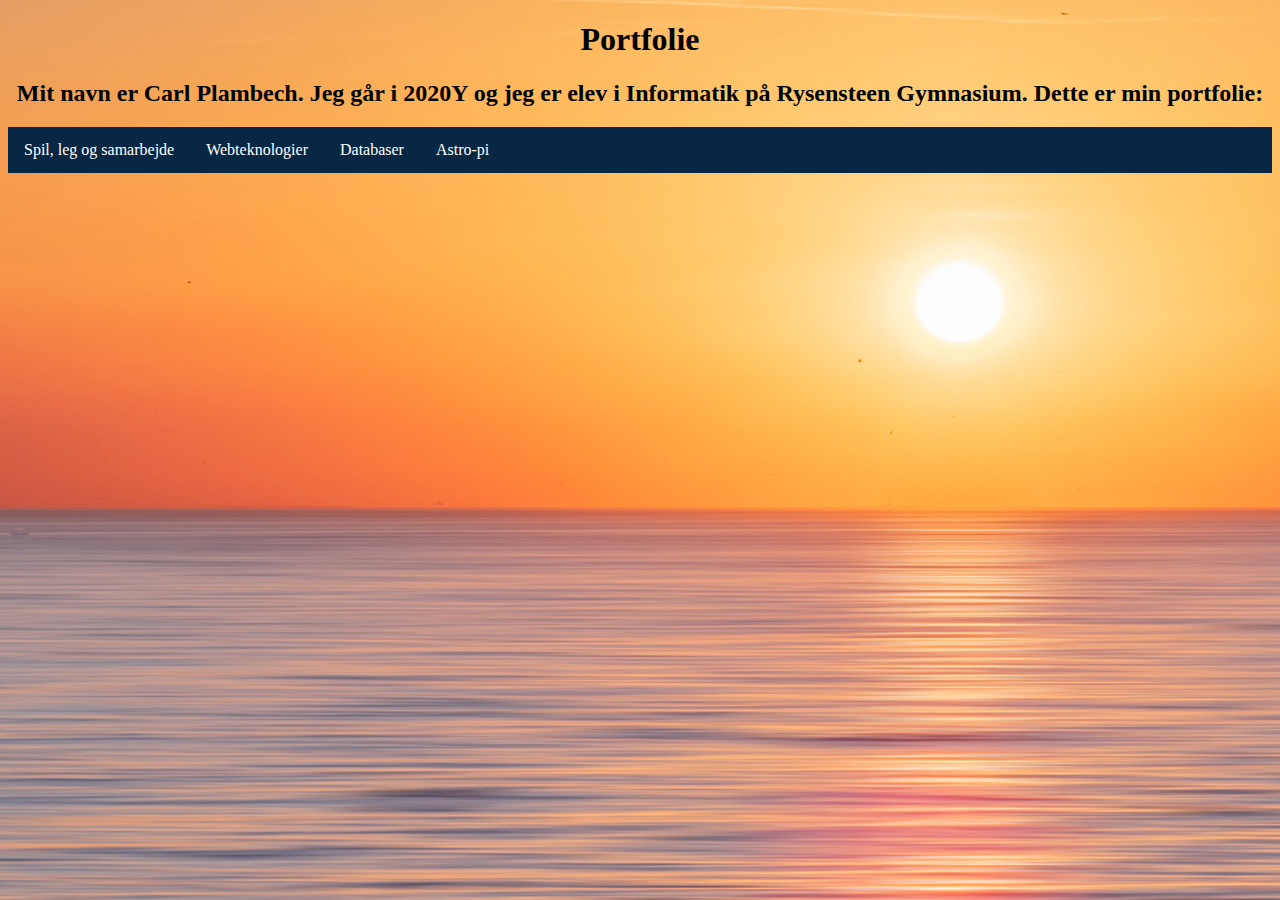
<file: index.html>
<!DOCTYPE html>
<html>
<head>
<meta charset="UTF-8">
<link rel="stylesheet" href="MinStil.css">
<title>Carl's portfolie</title>
</head>

<body>
<h1>Portfolie</h1>
<h2>
Mit navn er Carl Plambech. Jeg går i 2020Y og jeg er elev i Informatik på Rysensteen Gymnasium. Dette er min portfolie:
</h2>
<style>
      ul {
        list-style-type: none;
        margin: 0;
        padding: 0;
        overflow: hidden;
        background-color: #082745;
      }
      
      li {
        float: left;
      }
      
      li a, .dropbtn {
        display: inline-block;
        color: white;
        text-align: center;
        padding: 14px 16px;
        text-decoration: none;
      }
      
      li a:hover, .dropdown:hover .dropbtn {
        background-color: rgb(23, 81, 104);
      }
      
      li.dropdown {
        display: inline-block;
      }
      
      .dropdown-content {
        display: none;
        position: absolute;
        background-color: #f9f9f9;
        min-width: 160px;
        box-shadow: 0px 8px 16px 0px rgba(0,0,0,0.2);
        z-index: 1;
      }
      
      .dropdown-content a {
        color: black;
        padding: 12px 16px;
        text-decoration: none;
        display: block;
        text-align: left;
      }
      
      .dropdown-content a:hover {background-color: #57cbb2;}
      
      .dropdown:hover .dropdown-content {
        display: block;
      }
      </style>
      </head>
      <body>
      
      <ul>
            <li class="dropdown">
                  <a href="javascript:void(0)" class="dropbtn">Spil, leg og samarbejde</a>
        <div class="dropdown-content">
            <a href=Spil.html>Om forløbet</a>
            <a href=https://editor.p5js.org/carl3279/full/wQQbyee07>Trullemann</a>
          </div>
          
      </div>
        <li class="dropdown">
          <a href="javascript:void(0)" class="dropbtn">Webteknologier</a>
          <div class="dropdown-content">
            <a href=Webteknologier.html>Om forløbet</a>
            <a href=pear.html>Hjemmeside</a>
            <a href=IT-sikkerhed.html>IT-sikkerhed</a>
          </div>
          <li><a href=Database.html>Databaser</a></li>
        </li>
        <li class="dropdown"><a href="javascript:void(0)" class="dropbtn">Astro-pi</a>
            <div class="dropdown-content">
                <a href=Astro.html>Introduktion</a>
                <a href=AstroESA.html>Kravspecifikationer</a>
                <a href=AstroKO.html>Kodestumper</a>
                <a href=Astro.ST.html>Sensore og testmålinger</a>
                <a href=AstroFLOW.html>Flowchart</a></li>
          
      </ul>  
</body>
</html>
</file>
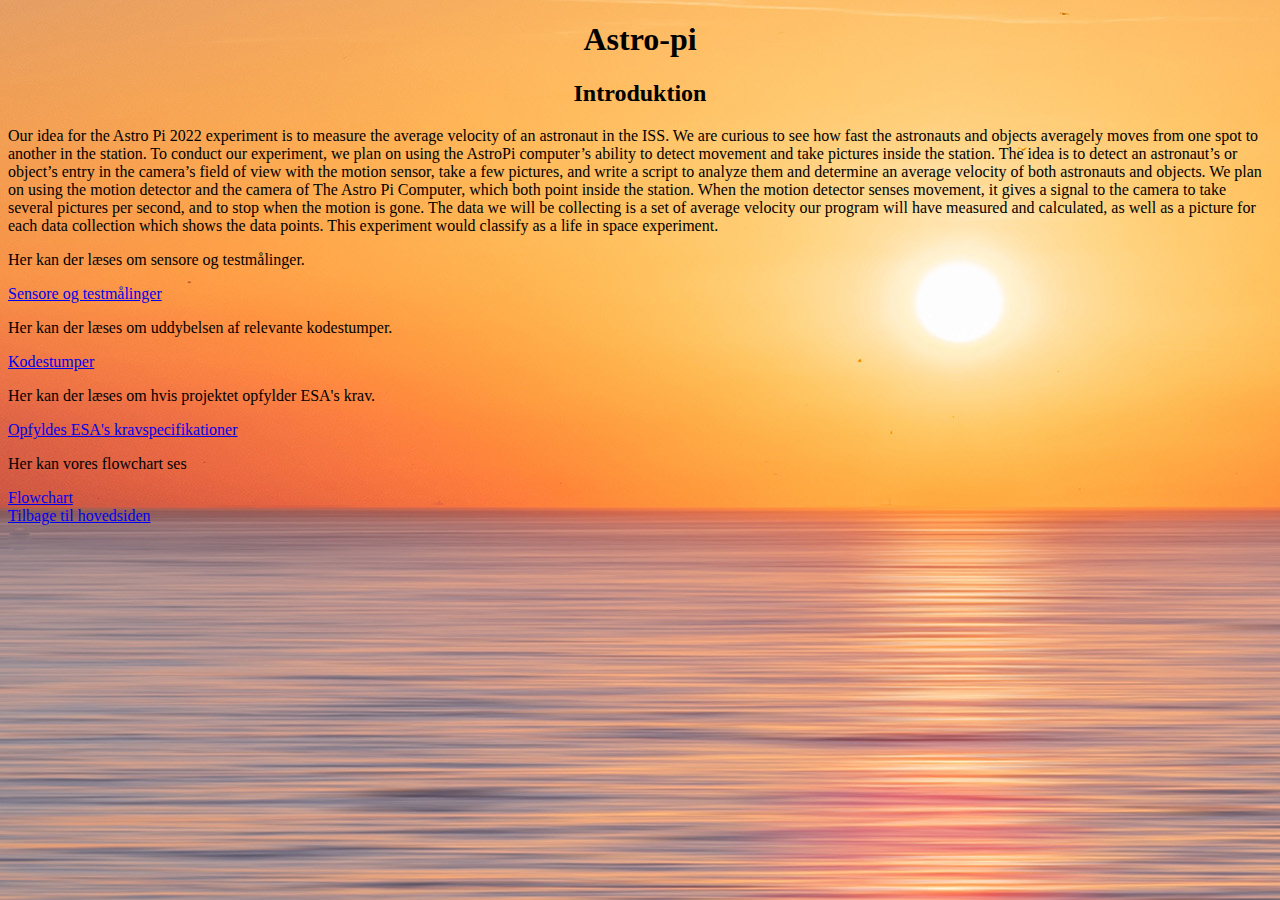
<file: Astro.html>
<!DOCTYPE html>
<html>
<head>
<meta charset="UTF-8">
<title>Astro-pi</title>
<link rel="stylesheet" href="MinStil.css">
</head>
<h1>Astro-pi</h1> 

<h2>
    Introduktion
</h2>

<p>
    Our idea for the Astro Pi 2022 experiment is to measure the average velocity of an astronaut in the ISS. We are curious to see how fast the astronauts and objects averagely moves from one spot to another in the station.

To conduct our experiment, we plan on using the AstroPi computer’s ability to detect movement and take pictures inside the station. The idea is to detect an astronaut’s or object’s entry in the camera’s field of view with the motion sensor, take a few pictures, and write a script to analyze them and determine an average velocity of both astronauts and objects.

We plan on using the motion detector and the camera of The Astro Pi Computer, which both point inside the station. When the motion detector senses movement, it gives a signal to the camera to take several pictures per second, and to stop when the motion is gone.

The data we will be collecting is a set of average velocity our program will have measured and calculated, as well as a picture for each data collection which shows the data points.

This experiment would classify as a life in space experiment.
</p>

<p>
    Her kan der læses om sensore og testmålinger.
</p>
<a href="AstroST.html">Sensore og testmålinger</a>

<p>
    Her kan der læses om uddybelsen af relevante kodestumper.
</p>
<a href="AstroKO.html">Kodestumper</a>

<br>
<p>
    Her kan der læses om hvis projektet opfylder ESA's krav.
</p>
<a href="AstroESA.html">Opfyldes ESA's kravspecifikationer</a>
<br>
<p>
    Her kan vores flowchart ses
</p>
<a href="AstroFLOW.html">Flowchart</a>
<br>
<a href="index.html"> Tilbage til hovedsiden </a>
</file>
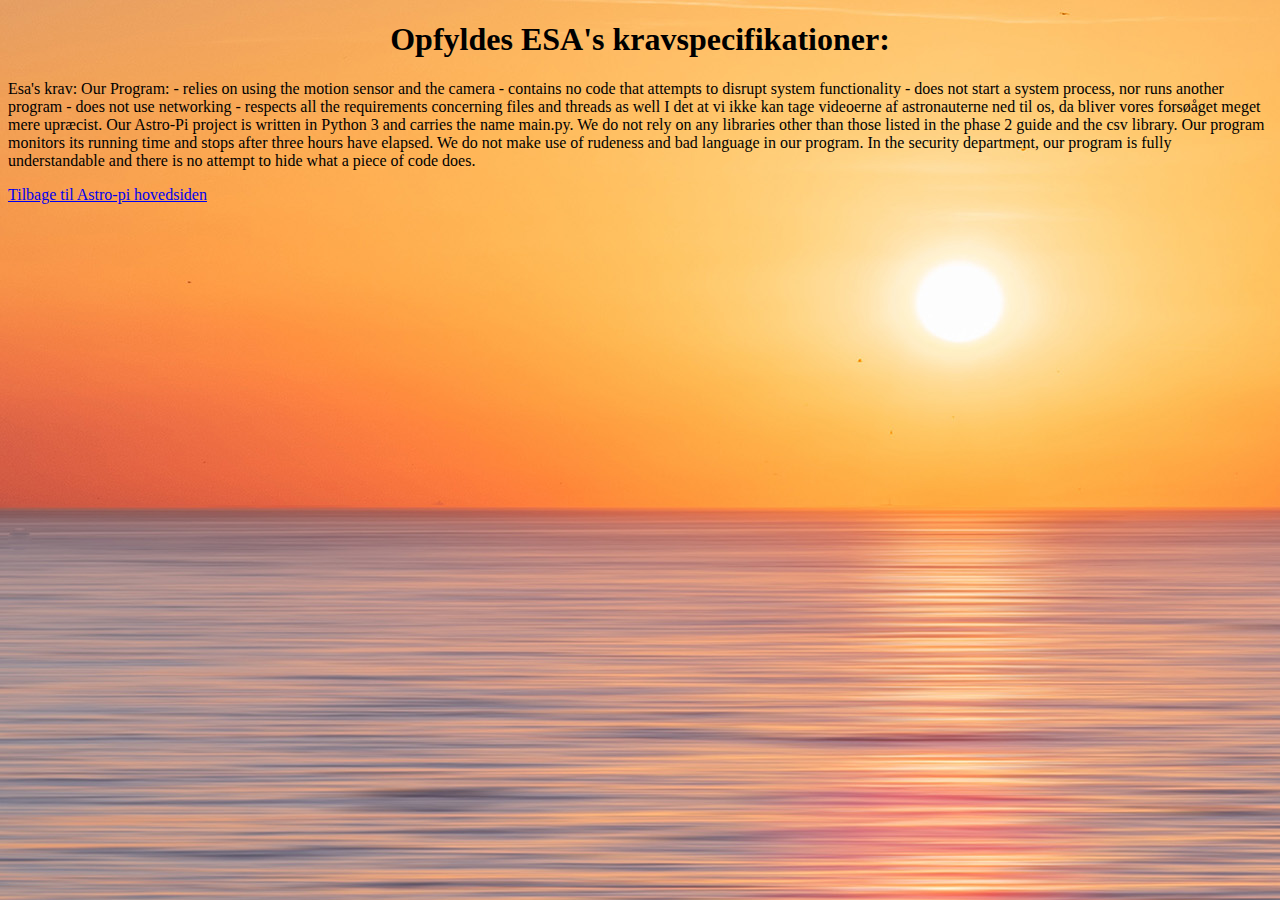
<file: AstroESA.html>
<!DOCTYPE html>
<html>
<head>
<meta charset="UTF-8">
<title>Astro-piESA</title>
<link rel="stylesheet" href="MinStil.css">
</head>
<h1>Opfyldes ESA's kravspecifikationer:</h1> 

<p>
    Esa's krav:

Our Program:

- relies on using the motion sensor and the camera
- contains no code that attempts to disrupt system functionality
- does not start a system process, nor runs another program
- does not use networking
- respects all the requirements concerning files and threads as well

I det at vi ikke kan tage videoerne af astronauterne ned til os, da bliver vores forsøåget meget mere upræcist.

Our Astro-Pi project is written in Python 3 and carries the name main.py. We do not rely on any libraries other than those listed in the phase 2 guide and the csv library. Our program monitors its running time and stops after three hours have elapsed. We do not make use of rudeness and bad language in our program.

In the security department, our program is fully understandable and there is no attempt to hide what a piece of code does.
</p>

<a href="Astro.html"> Tilbage til Astro-pi hovedsiden </a>
</file>
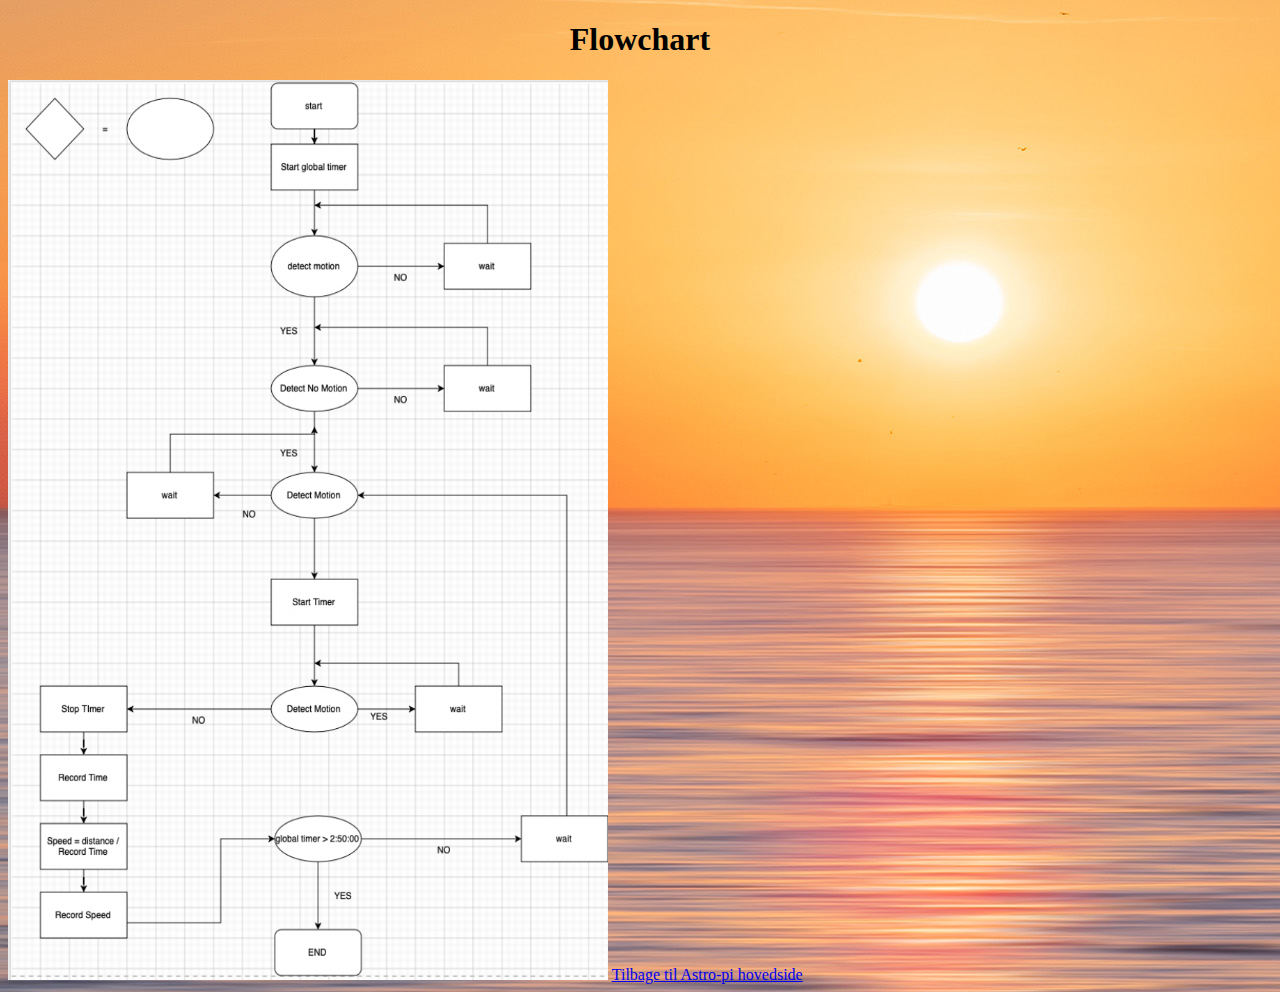
<file: AstroFLOW.html>
<!DOCTYPE html>
<html>
<head>
<meta charset="UTF-8">
<title>AstroFlow</title>
<link rel="stylesheet" href="MinStil.css">
</head>
<h1>Flowchart</h1> 

<img src="Flowchart.png" alt="IT-security"width="600" height="900">


<a href="Astro.html">Tilbage til Astro-pi hovedside </a>
</file>
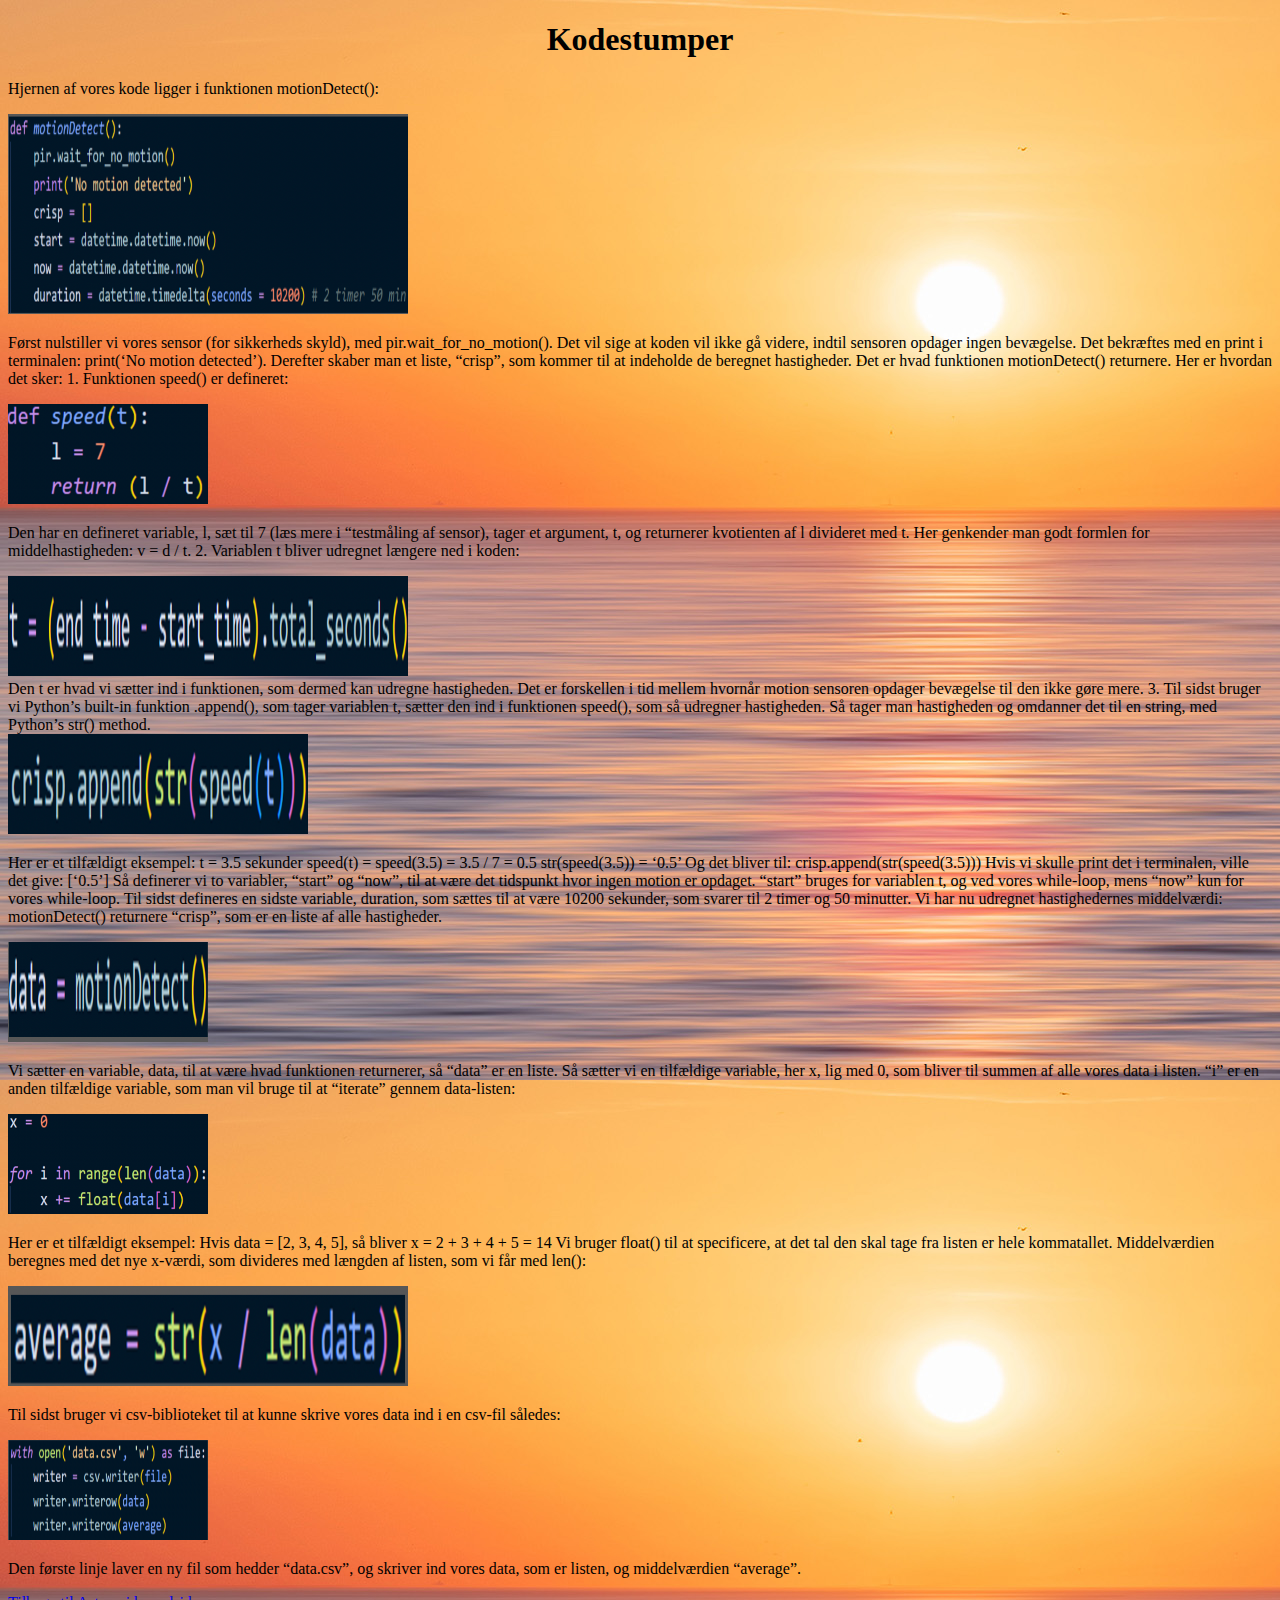
<file: AstroKO.html>
<!DOCTYPE html>
<html>
<head>
<meta charset="UTF-8">
<link rel="stylesheet" href="MinStil.css">
<title>Kodestumper</title>
</head>
<h1>Kodestumper</h1> 

<p>
    Hjernen af vores kode ligger i funktionen motionDetect():
</p>
<img src="A1.png" alt="IT-security"width="400" height="200">

<p>
    Først nulstiller vi vores sensor (for sikkerheds skyld), med pir.wait_for_no_motion(). Det vil sige at koden vil ikke gå videre, indtil sensoren opdager ingen bevægelse. Det bekræftes med en print i terminalen: print(‘No motion detected’).

Derefter skaber man et liste, “crisp”, som kommer til at indeholde de beregnet hastigheder. Det er hvad funktionen motionDetect() returnere. Her er hvordan det sker:

1. Funktionen speed() er defineret:
</p>

<img src="A2.png" alt="IT-security"width="200" height="100">

<p>
    Den har en defineret variable, l, sæt til 7 (læs mere i “testmåling af sensor), tager et argument, t, og returnerer kvotienten af l divideret med t. Her genkender man godt formlen for middelhastigheden: v = d / t.

2. Variablen t bliver udregnet længere ned i koden:
</p>
<img src="A3.png" alt="IT-security"width="400" height="100">
<br>
Den t er hvad vi sætter ind i funktionen, som dermed kan udregne hastigheden. Det er forskellen i tid mellem hvornår motion sensoren opdager bevægelse til den ikke gøre mere.

3. Til sidst bruger vi Python’s built-in funktion .append(), som tager variablen t, sætter den ind i funktionen speed(), som så udregner hastigheden. Så tager man hastigheden og omdanner det til en string, med Python’s str() method.
<br>
<img src="A4.png" alt="IT-security"width="300" height="100">
<p>
    Her er et tilfældigt eksempel: t = 3.5 sekunder
    speed(t) = speed(3.5) = 3.5 / 7 = 0.5
    str(speed(3.5)) = ‘0.5’
    Og det bliver til:
    crisp.append(str(speed(3.5)))
    Hvis vi skulle print det i terminalen, ville det give: [‘0.5’]
    
    Så definerer vi to variabler, “start” og “now”, til at være det tidspunkt hvor ingen motion er opdaget. “start” bruges for variablen t, og ved vores while-loop, mens “now” kun for vores while-loop. Til sidst defineres en sidste variable, duration, som sættes til at være 10200 sekunder, som svarer til 2 timer og 50 minutter.
    
    Vi har nu udregnet hastighedernes middelværdi:
    
    motionDetect() returnere “crisp”, som er en liste af alle hastigheder.
</p>

<img src="A5.png" alt="IT-security"width="200" height="100">

<p>
    Vi sætter en variable, data, til at være hvad funktionen returnerer, så “data” er en liste. Så sætter vi en tilfældige variable, her x, lig med 0, som bliver til summen af alle vores data i listen. “i” er en anden tilfældige variable, som man vil bruge til at “iterate” gennem data-listen:
</p>

<img src="A6.png" alt="IT-security"width="200" height="100">

<p>
    Her er et tilfældigt eksempel:

Hvis data = [2, 3, 4, 5], så bliver x = 2 + 3 + 4 + 5 = 14

Vi bruger float() til at specificere, at det tal den skal tage fra listen er hele kommatallet. Middelværdien beregnes med det nye x-værdi, som divideres med længden af listen, som vi får med len():
</p>

<img src="A7.png" alt="IT-security"width="400" height="100">
<p>
    Til sidst bruger vi csv-biblioteket til at kunne skrive vores data ind i en csv-fil således:
</p>

<img src="A8.png" alt="IT-security"width="200" height="100">

<p>
    Den første linje laver en ny fil som hedder “data.csv”, og skriver ind vores data, som er listen, og middelværdien “average”.
</p>

<a href="Astro.html"> Tilbage til Astro-pi hovedsiden </a>
</file>
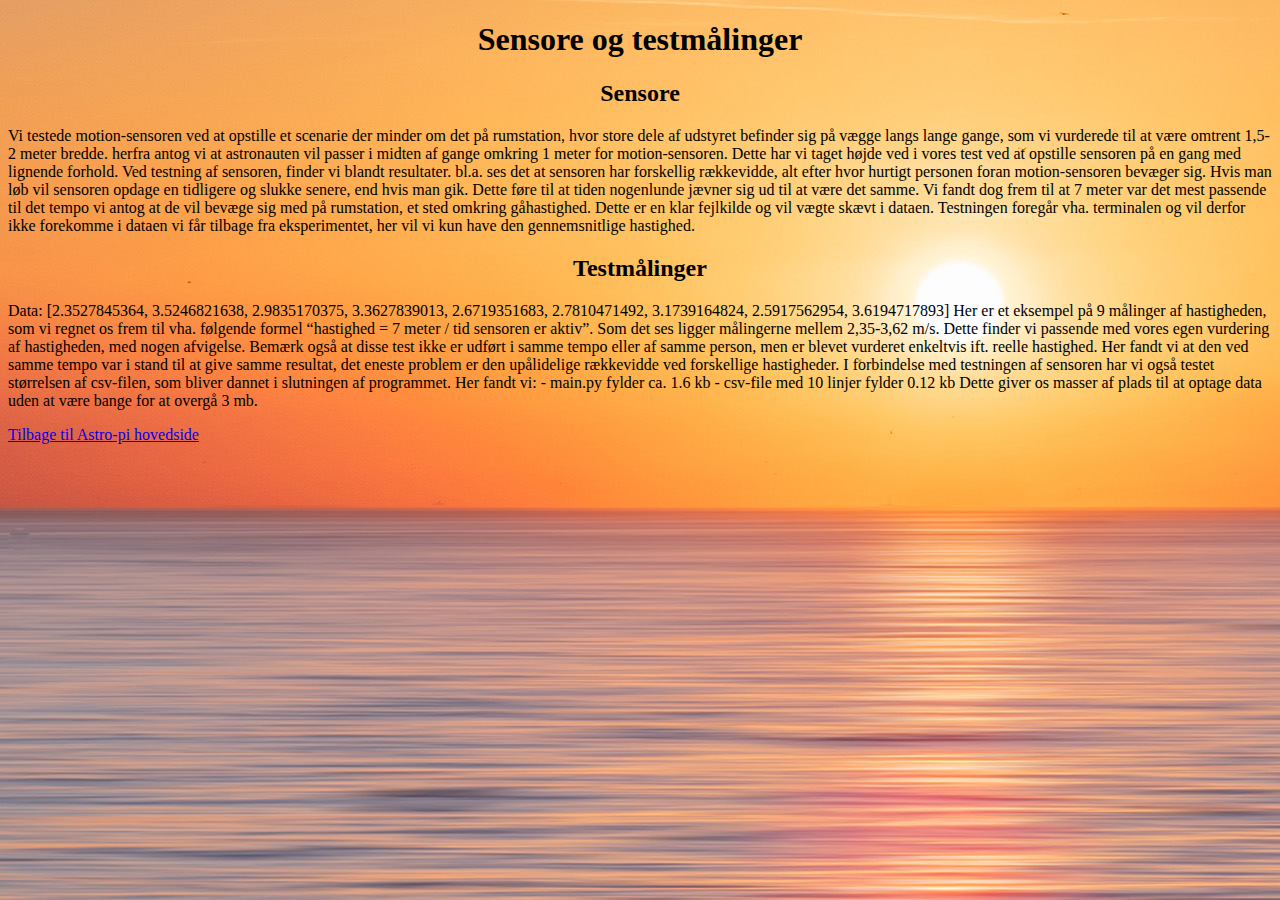
<file: AstroST.html>
<!DOCTYPE html>
<html>
<head>
<meta charset="UTF-8">
<link rel="stylesheet" href="MinStil.css">
<title>Astro-pi</title>
</head>

<h1>
    Sensore og testmålinger
</h1>

<h2>
    Sensore
</h2>
<p>
    Vi testede motion-sensoren ved at opstille et scenarie der minder om det på rumstation, hvor store dele af udstyret befinder sig på vægge langs lange gange, som vi vurderede til at være omtrent 1,5-2 meter bredde. herfra antog vi at astronauten vil passer i midten af gange omkring 1 meter for motion-sensoren. Dette har vi taget højde ved i vores test ved at opstille sensoren på en gang med lignende forhold. Ved testning af sensoren, finder vi blandt resultater. bl.a. ses det at sensoren har forskellig rækkevidde, alt efter hvor hurtigt personen foran motion-sensoren bevæger sig. Hvis man løb vil sensoren opdage en tidligere og slukke senere, end hvis man gik. Dette føre til at tiden nogenlunde jævner sig ud til at være det samme. Vi fandt dog frem til at 7 meter var det mest passende til det tempo vi antog at de vil bevæge sig med på rumstation, et sted omkring gåhastighed. Dette er en klar fejlkilde og vil vægte skævt i dataen. Testningen foregår vha. terminalen og vil derfor ikke forekomme i dataen vi får tilbage fra eksperimentet, her vil vi kun have den gennemsnitlige hastighed.
</p>
<h2>
Testmålinger
</h2>
<p>
    Data: [2.3527845364, 3.5246821638, 2.9835170375, 3.3627839013, 2.6719351683, 2.7810471492, 3.1739164824, 2.5917562954, 3.6194717893]

Her er et eksempel på 9 målinger af hastigheden, som vi regnet os frem til vha. følgende formel “hastighed = 7 meter / tid sensoren er aktiv”. Som det ses ligger målingerne mellem 2,35-3,62 m/s. Dette finder vi passende med vores egen vurdering af hastigheden, med nogen afvigelse. Bemærk også at disse test ikke er udført i samme tempo eller af samme person, men er blevet vurderet enkeltvis ift. reelle hastighed. Her fandt vi at den ved samme tempo var i stand til at give samme resultat, det eneste problem er den upålidelige rækkevidde ved forskellige hastigheder.

I forbindelse med testningen af sensoren har vi også testet størrelsen af csv-filen, som bliver dannet i slutningen af programmet. Her fandt vi:

- main.py fylder ca. 1.6 kb
- csv-file med 10 linjer fylder 0.12 kb

Dette giver os masser af plads til at optage data uden at være bange for at overgå 3 mb.
</p>
<a href="Astro.html"> Tilbage til Astro-pi hovedside </a>
</file>
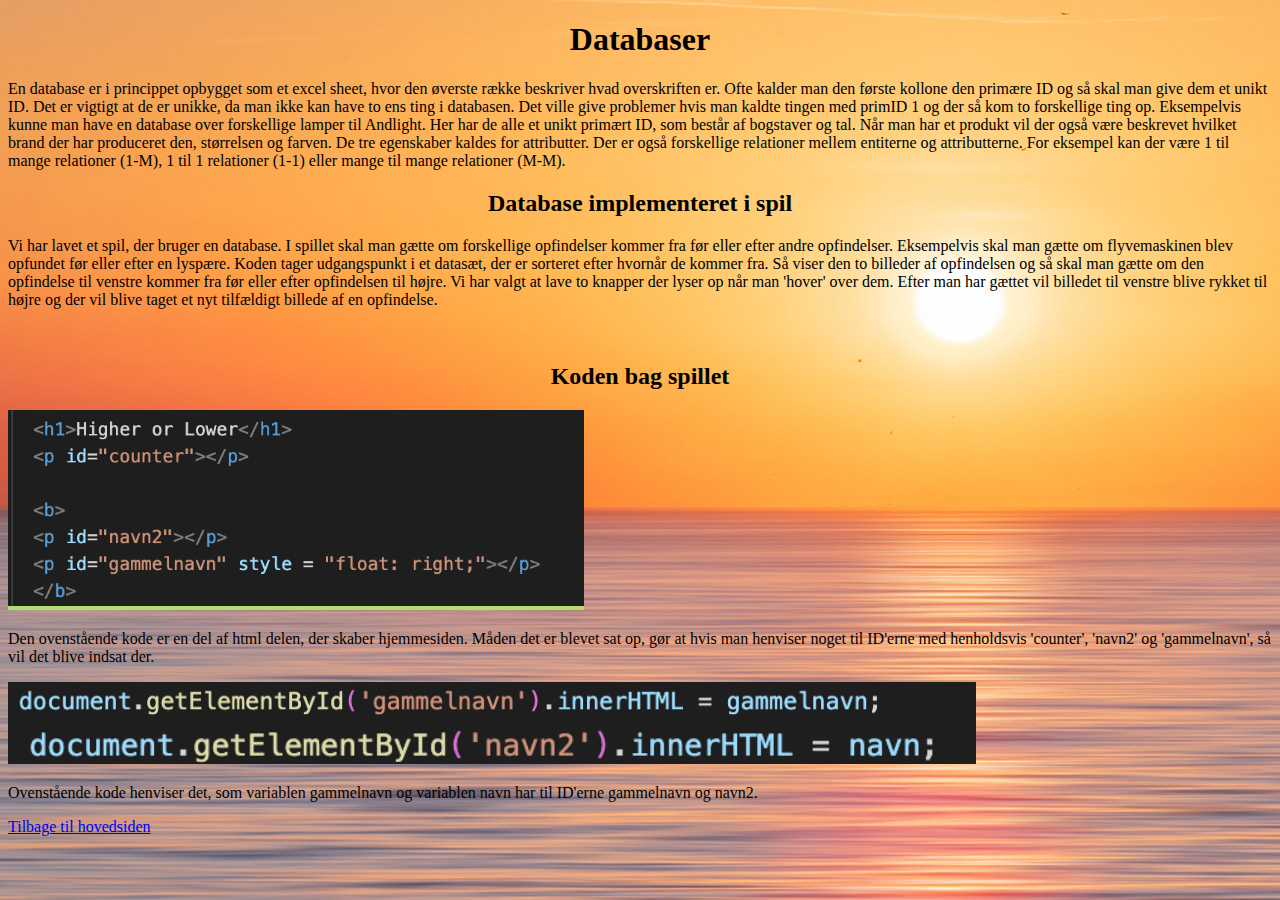
<file: Database.html>
<!DOCTYPE html>
<html>
<head>
<meta charset="UTF-8">
<link rel="stylesheet" href="MinStil.css">
<title>Databaser</title>
</head>
<h1>Databaser</h1>
<p>
    En database er i princippet opbygget som et excel sheet, hvor den øverste række beskriver hvad overskriften er. Ofte kalder man den første kollone den primære ID og så skal man give dem et unikt ID. Det er vigtigt at de er unikke, da man ikke kan have to ens ting i databasen. Det ville give problemer hvis man kaldte tingen med primID 1 og der så kom to forskellige ting op.

    Eksempelvis kunne man have en database over forskellige lamper til Andlight. Her har de alle et unikt primært ID, som består af bogstaver og tal. Når man har et produkt vil der også være beskrevet hvilket brand der har produceret den, størrelsen og farven. De tre egenskaber kaldes for attributter.
    
    Der er også forskellige relationer mellem entiterne og attributterne. For eksempel kan der være 1 til mange relationer (1-M), 1 til 1 relationer (1-1) eller mange til mange relationer (M-M).
    
</p>

<h2>
    Database implementeret i spil
</h2>
<p>
    Vi har lavet et spil, der bruger en database. I spillet skal man gætte om forskellige opfindelser kommer fra før eller efter andre opfindelser. Eksempelvis skal man gætte om flyvemaskinen blev opfundet før eller efter en lyspære.

Koden tager udgangspunkt i et datasæt, der er sorteret efter hvornår de kommer fra. Så viser den to billeder af opfindelsen og så skal man gætte om den opfindelse til venstre kommer fra før eller efter opfindelsen til højre.

Vi har valgt at lave to knapper der lyser op når man 'hover' over dem. Efter man har gættet vil billedet til venstre blive rykket til højre og der vil blive taget et nyt tilfældigt billede af en opfindelse.
</p>
<br>
<h2>
    Koden bag spillet
</h2>

<img src="D1.png" alt="IT-security">
<p>
    Den ovenstående kode er en del af html delen, der skaber hjemmesiden. Måden det er blevet sat op, gør at hvis man henviser noget til ID'erne med henholdsvis 'counter', 'navn2' og 'gammelnavn', så vil det blive indsat der.
</p>

<img src="D2.png" alt="IT-security">
<p>
    Ovenstående kode henviser det, som variablen gammelnavn og variablen navn har til ID'erne gammelnavn og navn2.
</p>

<a href="index.html"> Tilbage til hovedsiden </a>
</file>
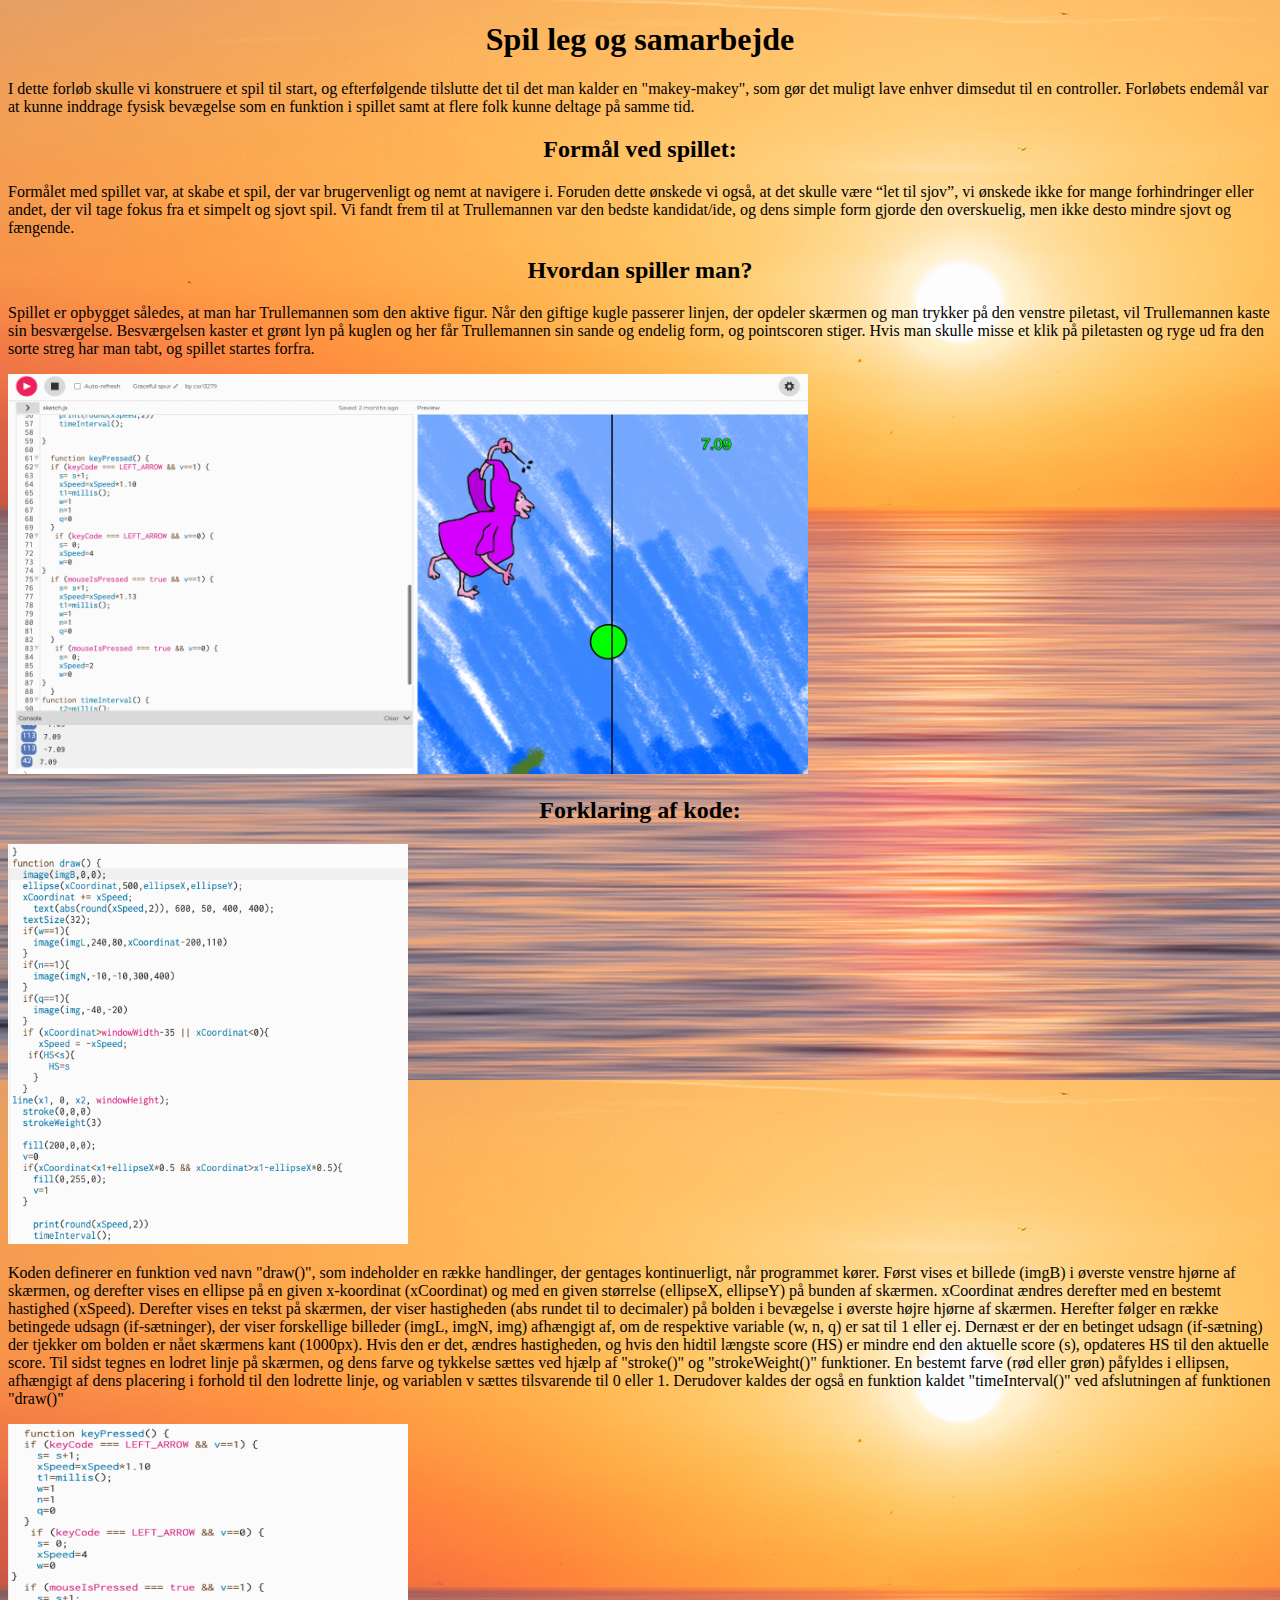
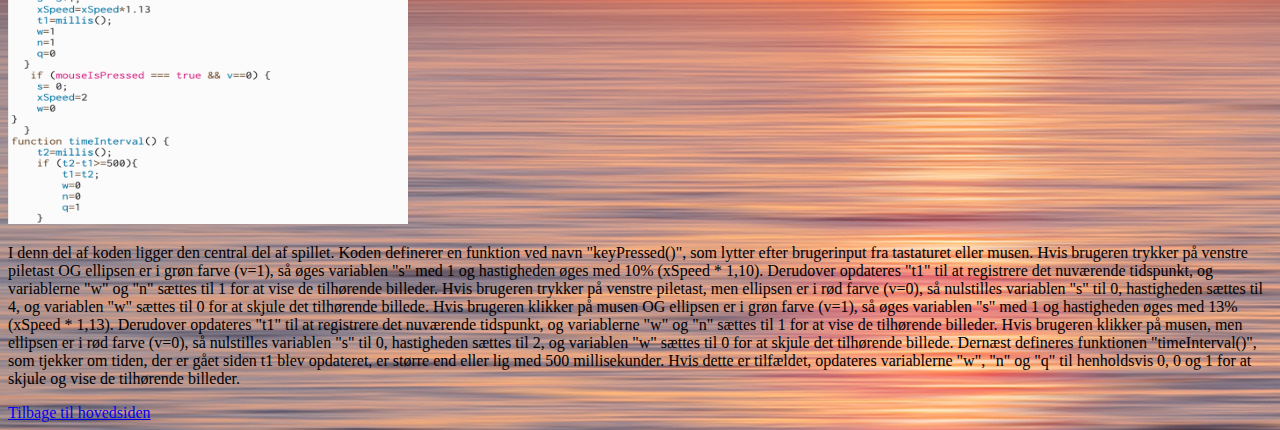
<file: Spil.html>
<!DOCTYPE html>
<html>
<head>
<meta charset="UTF-8">
<link rel="stylesheet" href="MinStil.css">
<title>Trulleman spillet</title>

<h1>Spil leg og samarbejde</h1>
<p>
    I dette forløb skulle vi konstruere et spil til start, og efterfølgende tilslutte det til det man kalder en "makey-makey", som gør det muligt lave enhver dimsedut til en controller. Forløbets endemål var at kunne inddrage fysisk bevægelse som en funktion i spillet samt at flere folk kunne deltage på samme tid. 
</p>
<h2>
    Formål ved spillet:
</h2>
<p>
    Formålet med spillet var, at skabe et spil, der var brugervenligt og nemt at navigere i. Foruden dette ønskede vi også, at det skulle være “let til sjov”, vi ønskede ikke for mange forhindringer eller andet, der vil tage fokus fra et simpelt og sjovt spil. Vi fandt frem til at Trullemannen var den bedste kandidat/ide, og dens simple form gjorde den overskuelig, men ikke desto mindre sjovt og fængende.

</p>

<h2>
    Hvordan spiller man?
</h2>
<p>
    Spillet er opbygget således, at man har Trullemannen som den aktive figur. Når den giftige kugle passerer linjen, der opdeler skærmen og man trykker på den venstre piletast, vil Trullemannen kaste sin besværgelse. Besværgelsen kaster et grønt lyn på kuglen og her får Trullemannen sin sande og endelig form, og pointscoren stiger. Hvis man skulle misse et klik på piletasten og ryge ud fra den sorte streg har man tabt, og spillet startes forfra.

</p>
<img src="Trullemand.png" alt="SC" width="800" height="400">

<h2>
    Forklaring af kode:
</h2>
<img src="Funktiondraw.png" alt="SC" width="400" height="400">
<p>
    Koden definerer en funktion ved navn "draw()", som indeholder en række handlinger, der gentages kontinuerligt, når programmet kører. Først vises et billede (imgB) i øverste venstre hjørne af skærmen, og derefter vises en ellipse på en given x-koordinat (xCoordinat) og med en given størrelse (ellipseX, ellipseY) på bunden af skærmen. xCoordinat ændres derefter med en bestemt hastighed (xSpeed). Derefter vises en tekst på skærmen, der viser hastigheden (abs rundet til to decimaler) på bolden i bevægelse i øverste højre hjørne af skærmen. Herefter følger en række betingede udsagn (if-sætninger), der viser forskellige billeder (imgL, imgN, img) afhængigt af, om de respektive variable (w, n, q) er sat til 1 eller ej. Dernæst er der en betinget udsagn (if-sætning) der tjekker om bolden er nået skærmens kant (1000px). Hvis den er det, ændres hastigheden, og hvis den hidtil længste score (HS) er mindre end den aktuelle score (s), opdateres HS til den aktuelle score. Til sidst tegnes en lodret linje på skærmen, og dens farve og tykkelse sættes ved hjælp af "stroke()" og "strokeWeight()" funktioner. En bestemt farve (rød eller grøn) påfyldes i ellipsen, afhængigt af dens placering i forhold til den lodrette linje, og variablen v sættes tilsvarende til 0 eller 1. Derudover kaldes der også en funktion kaldet "timeInterval()" ved afslutningen af funktionen "draw()"
</p>

<img src="Functionkey.png" alt="SC" width="400" height="400">
<p> I denn del af koden ligger den central del af spillet.
    Koden definerer en funktion ved navn "keyPressed()", som lytter efter brugerinput fra tastaturet eller musen. Hvis brugeren trykker på venstre piletast OG ellipsen er i grøn farve (v=1), så øges variablen "s" med 1 og hastigheden øges med 10% (xSpeed * 1,10). Derudover opdateres "t1" til at registrere det nuværende tidspunkt, og variablerne "w" og "n" sættes til 1 for at vise de tilhørende billeder. Hvis brugeren trykker på venstre piletast, men ellipsen er i rød farve (v=0), så nulstilles variablen "s" til 0, hastigheden sættes til 4, og variablen "w" sættes til 0 for at skjule det tilhørende billede. Hvis brugeren klikker på musen OG ellipsen er i grøn farve (v=1), så øges variablen "s" med 1 og hastigheden øges med 13% (xSpeed * 1,13). Derudover opdateres "t1" til at registrere det nuværende tidspunkt, og variablerne "w" og "n" sættes til 1 for at vise de tilhørende billeder. Hvis brugeren klikker på musen, men ellipsen er i rød farve (v=0), så nulstilles variablen "s" til 0, hastigheden sættes til 2, og variablen "w" sættes til 0 for at skjule det tilhørende billede. Dernæst defineres funktionen "timeInterval()", som tjekker om tiden, der er gået siden t1 blev opdateret, er større end eller lig med 500 millisekunder. Hvis dette er tilfældet, opdateres variablerne "w", "n" og "q" til henholdsvis 0, 0 og 1 for at skjule og vise de tilhørende billeder.
</p>

<a href="index.html"> Tilbage til hovedsiden </a>
</file>
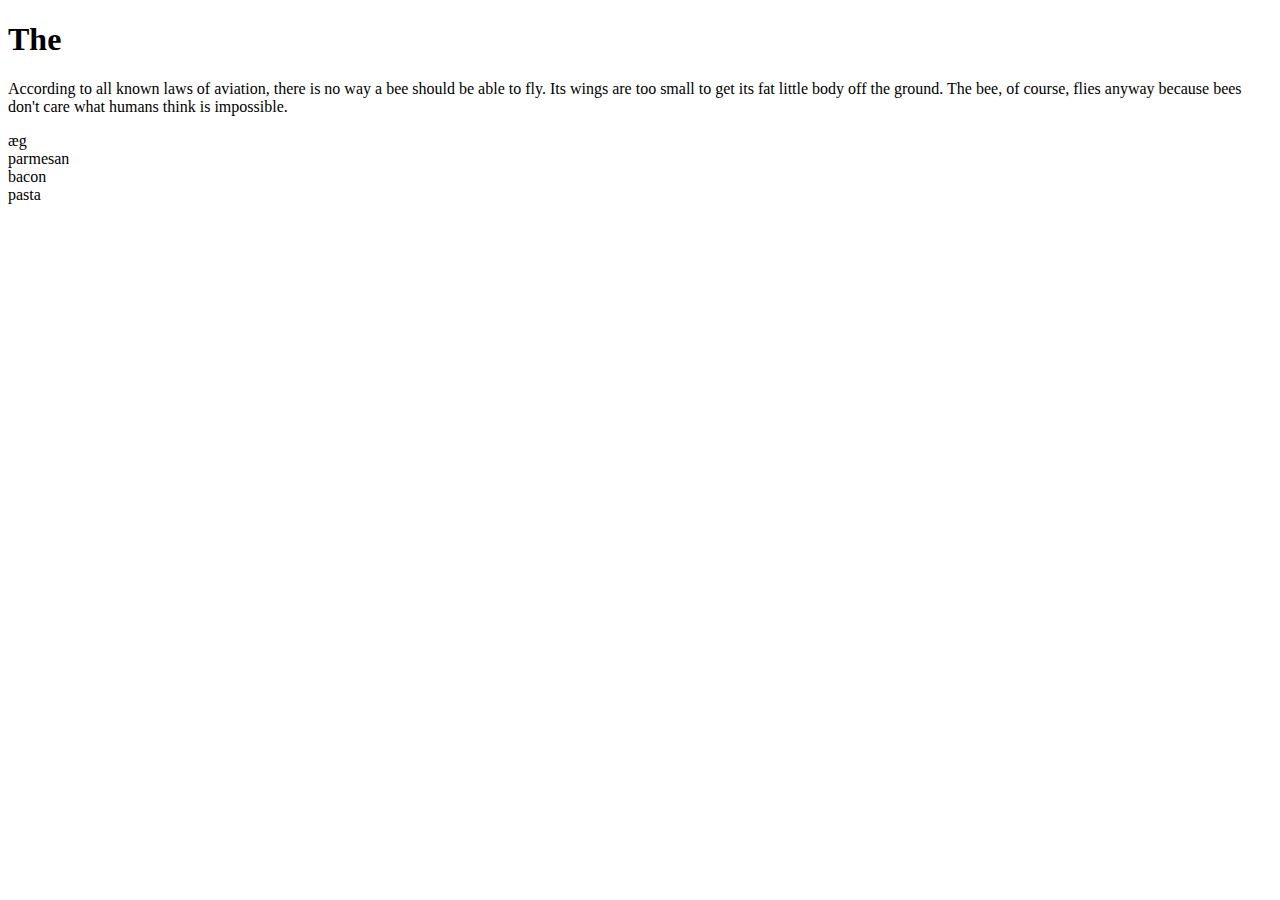
<file: START.html>
<!DOCTYPE html>
<html>
<head>
<title>Page Title</title>
</head>
<body>

<h1>The</h1>
<p>According to all known laws of aviation, there is no way a bee should be able to fly. Its wings are too small to get its fat little body off the ground. The bee, of course, flies anyway because bees don't care what humans think is impossible.</p>
<li>æg
<li>parmesan
<li>bacon
<li>pasta

</body>
</html>
</file>
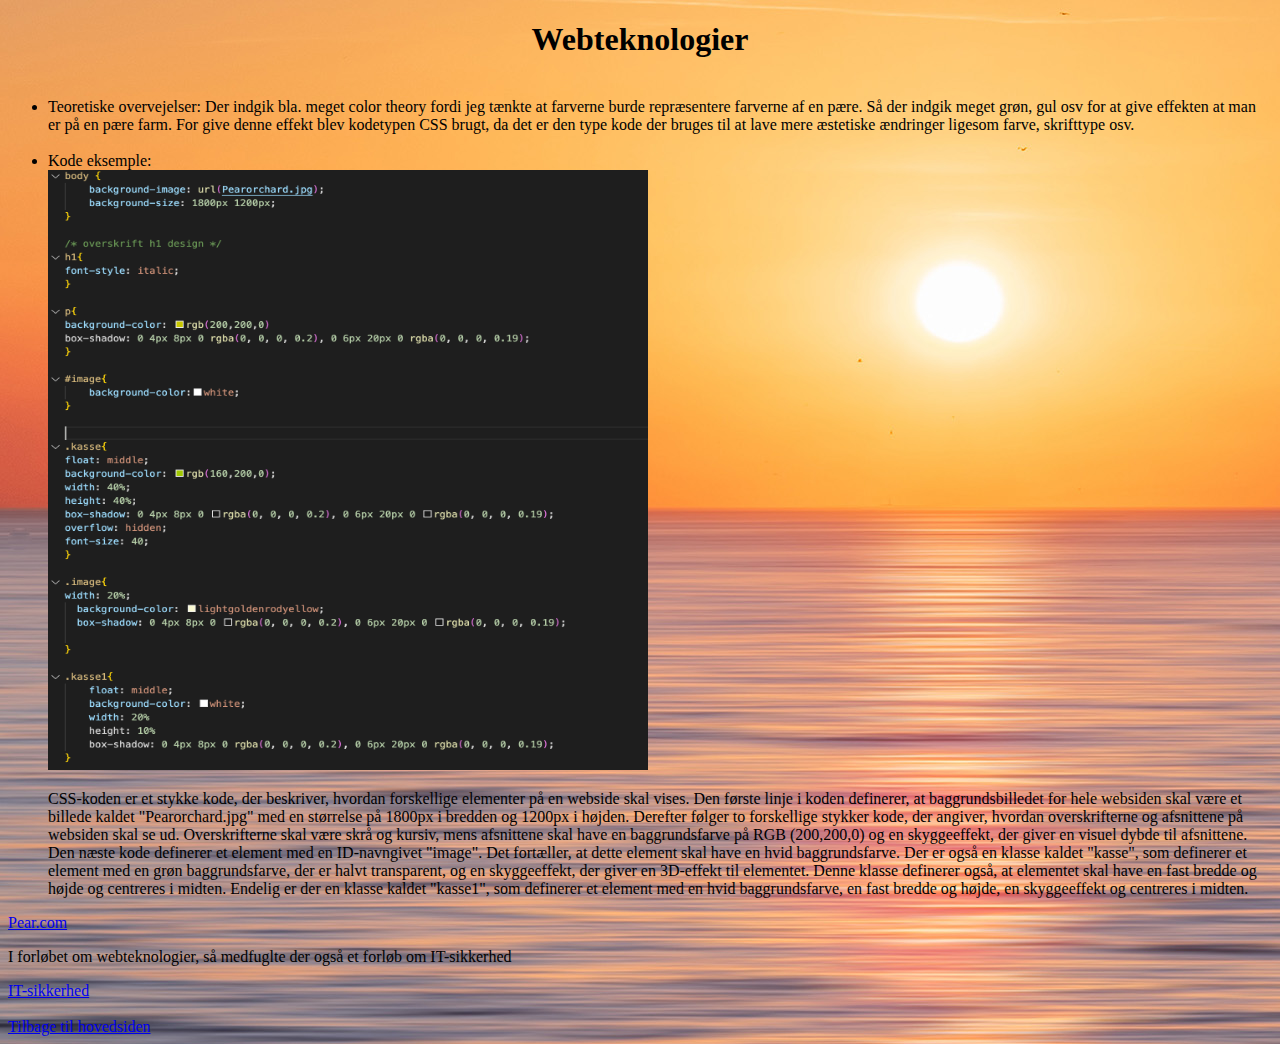
<file: Webteknologier.html>
<!DOCTYPE html>
<html>
<head>
<meta charset="UTF-8">
<link rel="stylesheet" href="MinStil.css">
<title>Carl's portfolie</title>
</head>

<body>
<h1>Webteknologier </h1>

  <ul>
      <br>
    <li>Teoretiske overvejelser:
        Der indgik bla. meget color theory fordi jeg tænkte at farverne burde repræsentere farverne af en pære. Så der indgik meget grøn, gul osv for at give effekten at man er på en pære farm. For give denne effekt blev kodetypen CSS brugt, da det er den type kode der bruges til at lave mere æstetiske ændringer ligesom farve, skrifttype osv. 
      </li>
      <br>
    <li>Kode eksemple: </li>
    <img src="CSSpære.png" alt="SC" width="600" height="600">
        <p>
          CSS-koden er et stykke kode, der beskriver, hvordan forskellige elementer på en webside skal vises.

Den første linje i koden definerer, at baggrundsbilledet for hele websiden skal være et billede kaldet "Pearorchard.jpg" med en størrelse på 1800px i bredden og 1200px i højden.

Derefter følger to forskellige stykker kode, der angiver, hvordan overskrifterne og afsnittene på websiden skal se ud. Overskrifterne skal være skrå og kursiv, mens afsnittene skal have en baggrundsfarve på RGB (200,200,0) og en skyggeeffekt, der giver en visuel dybde til afsnittene.

Den næste kode definerer et element med en ID-navngivet "image". Det fortæller, at dette element skal have en hvid baggrundsfarve.

Der er også en klasse kaldet "kasse", som definerer et element med en grøn baggrundsfarve, der er halvt transparent, og en skyggeeffekt, der giver en 3D-effekt til elementet. Denne klasse definerer også, at elementet skal have en fast bredde og højde og centreres i midten.

Endelig er der en klasse kaldet "kasse1", som definerer et element med en hvid baggrundsfarve, en fast bredde og højde, en skyggeeffekt og centreres i midten.
        </p>
      </ul>
  <a href="pear.html"> Pear.com </a>  
<p>
  I forløbet om webteknologier, så medfuglte der også et forløb om IT-sikkerhed
</p>
  <li><a href="IT-sikkerhed.html">IT-sikkerhed</a></li>
  <br>


<a href="index.html"> Tilbage til hovedsiden </a>


</body>
</html>
</file>
<file: MinStil.css>
body {
    background-image: url("Sun.jpg");
}

h1 {
    text-align: center;
}

h2 {
    text-align: center;
}

li.a {
    text-align: center;
}
</file>
